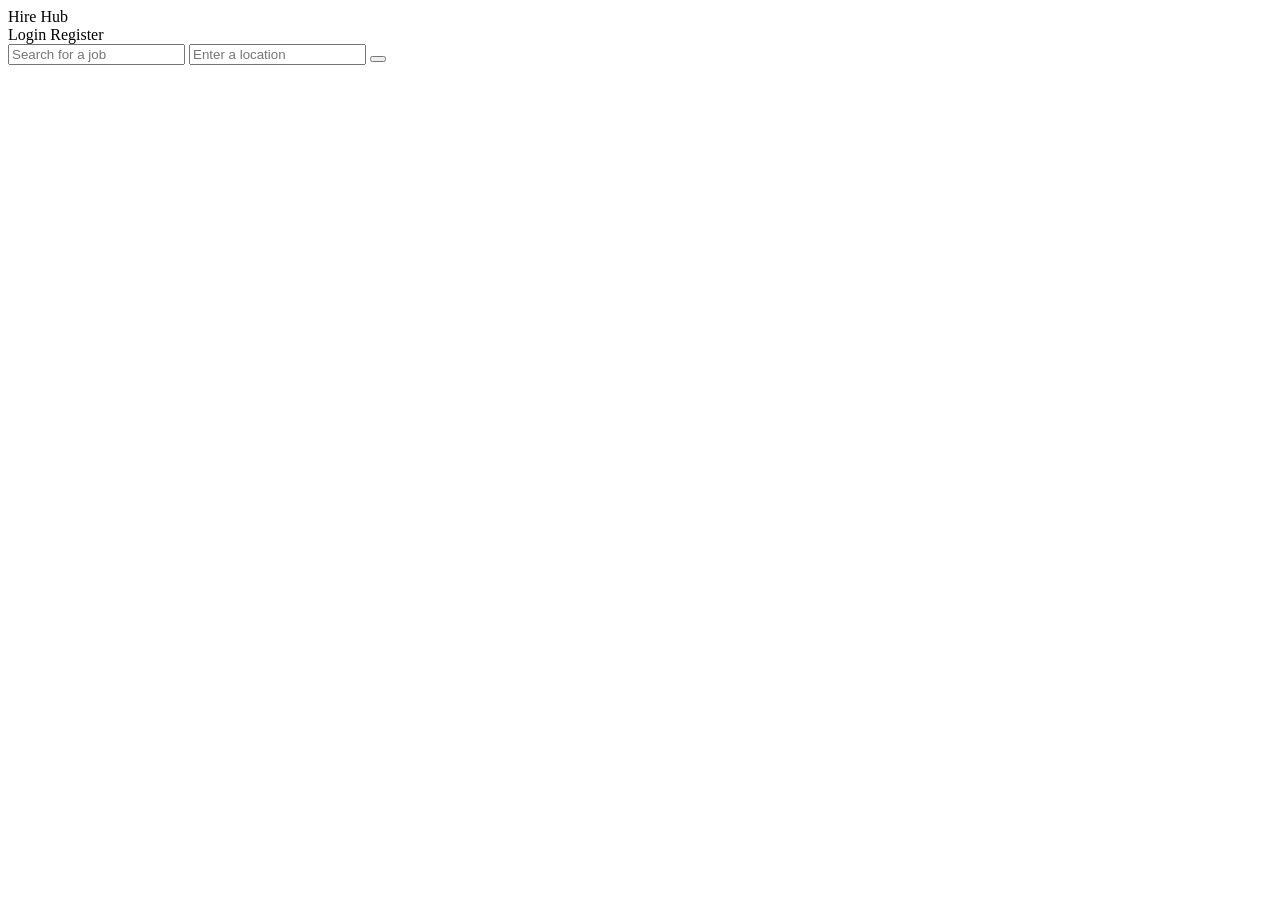
<file: jobportal/src/main/resources/templates/index.html>
<!DOCTYPE html>
<html lang="en" xmlns:th="http://www.w3.org/1999/xhtml">
<head>
    <meta charset="UTF-8">
    <title>Login HotDev Jobs</title>
    <link th:rel="stylesheet" th:href="@{/webjars/bootstrap/css/bootstrap.min.css} "/>
    <link rel="stylesheet" type="text/css" media="all" th:href="@{/css/font-awesome.min.css}"/>
    <link rel="stylesheet" type="text/css" media="all" th:href="@{/css/styles.css}"/>
    <meta charset="ISO-8859-1">
</head>
<body class="background">
<nav class="main_div">
    <div class="logo_left">
        <label class="logo">
            Hire
        </label>
        <label class="logo_com">
            Hub
        </label>
    </div>
    <div class="logo_right">
        <label class="Candidate_login_btn">
            <a th:href="@{/login}">
                Login
            </a>

        </label>
        <label class="Recruiter_login_btn">

            <a th:href="@{/register}">
                 Register
            </a>

        </label>
    </div>
</nav>
<form th:action="@{/global-search/}">
    <div class="searchBox">
        <div class="inner">

            <input type="text" placeholder="Search for a job" name="job" th:value="${job}"/>
            <input type="text" placeholder="Enter a location" name="location" th:value="${location}"/>
            <button type="submit"><i class="fa fa-search"></i></button>

        </div>
    </div>
</form>
<footer>
<!--    <label class="copy-right">Copyright © hirehub.com</label>-->
</footer>
</body>

<script type="text/javascript" th:src="@{/webjars/jquery/jquery.min.js}"></script>
<script type="text/javascript" th:src="@{/webjars/bootstrap/js/bootstrap.min.js}"></script>

</html>
</file>
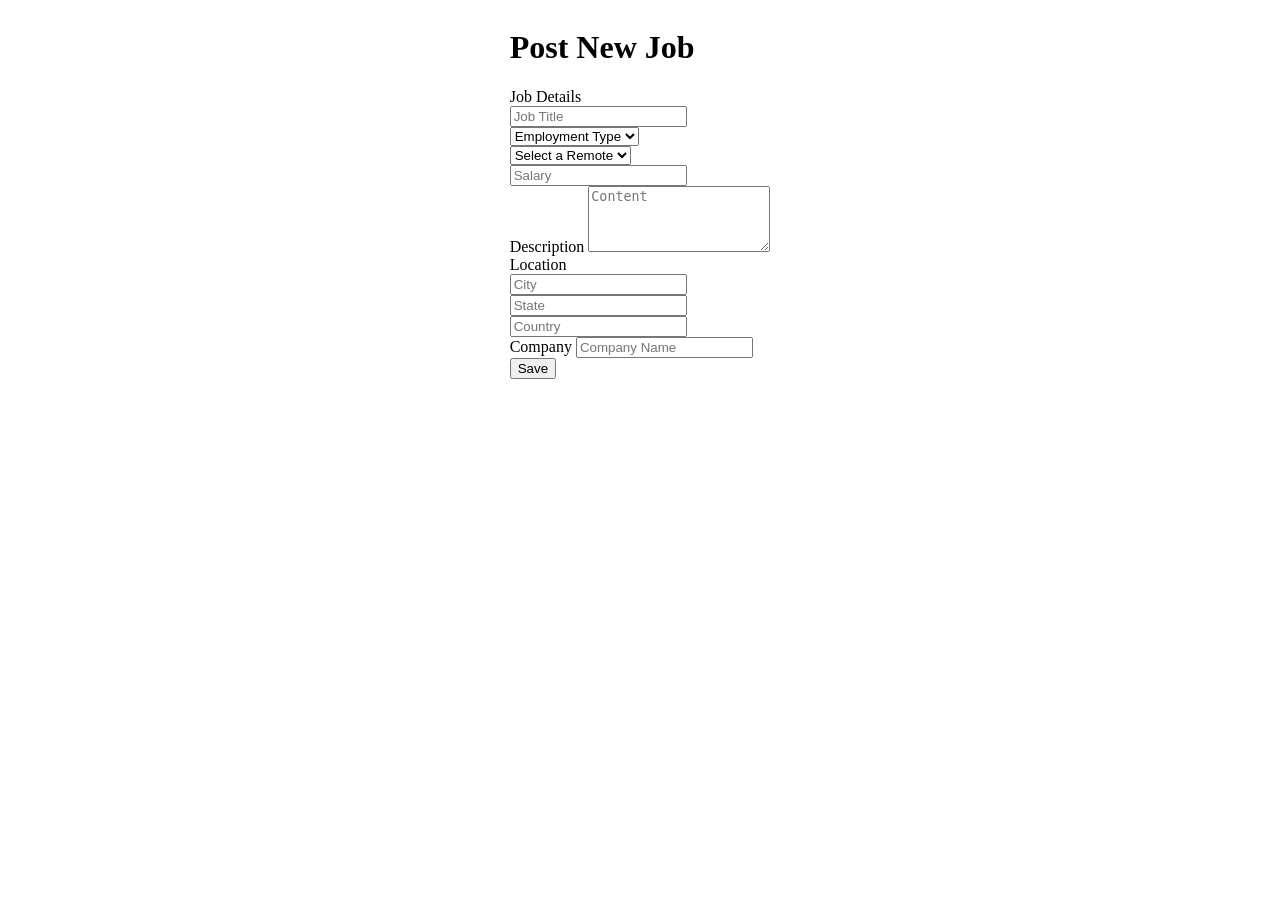
<file: jobportal/src/main/resources/templates/add-jobs.html>
<!DOCTYPE html>
<html xmlns="http://www.w3.org/1999/xhtml" xmlns:th="http://www.thymeleaf.org" xmlns:sec="http://www.thymeleaf.org/extras/spring-security">
<head>


    <link th:rel="stylesheet" type="text/css" media="all" th:href="@{/summernote/summernote-lite.min.css}"/>
    <link th:rel="stylesheet" th:href="@{/webjars/bootstrap/css/bootstrap.min.css} "/>
    <link rel="stylesheet" type="text/css" media="all"  th:href="@{/css/font-awesome.min.css}" />
    <link rel="stylesheet" type="text/css" media="all"  th:href="@{/css/style.css}" />
    <link rel="stylesheet" type="text/css" media="all"  th:href="@{/css/styles.css}" />
    <meta charset="ISO-8859-1">
    <title>Profile Setup</title>
</head>

<body>

<div style="display: flex;justify-content: center">
<!--    <div class="col-md-5 coffee_mug_background">-->
<!--        <div class="logo_left mt-3 pt-4 ms-5 pl-5">-->
<!--            <h2 class="logo" style="color: white">-->
<!--                hotdevjobs <span class="logo_com">.com</span>-->
<!--            </h2>-->
<!--        </div>-->
<!--    </div>-->
    <div class="col-md-12 container myForm">
        <form id="job-main-form" th:action="@{/dashboard/addNew}" th:object="${jobPostActivity}" method="post" class="job-add-form">
            <input hidden type="text" th:field="*{jobPostId}" >
            <input hidden type="text" th:field="*{jobLocationId.Id}" >
            <input hidden type="text" th:field="*{jobCompanyId.Id}" >
            <div class="row">
                <div class="col-lg-12">
                    <div class="d-flex justify-content-center pt-3">
                        <h1 class="heading_font font-weight-bold">Post New Job</h1>
                    </div>
                </div>
            </div>
            <label class="heading_font font_sub_heading_color">Job Details</label>
            <div class="row" >
                <div class="col-lg-12 form-group">
                    <input id="title" type="text" th:field="*{jobTitle}" class="form-control" placeholder="Job Title">
                </div>
            </div>

            <div class="row">
                <div class="col-md-4 form-group">
                    <select id="type" th:field="*{jobType}" class="form-control">
                        <option value="" >Employment Type</option>
                        <option th:value="Full-time" >Full-time</option>
                        <option th:value="Part-time" >Part-time</option>
                        <option th:value="Freelance" >Freelance</option>
                        <option th:value="Internship" >Internship</option>
                    </select>
                </div>
                <div class="col-md-4 form-group">
                    <select id="remote" th:field="*{remote}" class="form-control">
                        <option value="">Select a Remote</option>
                        <option th:value="Remote-Only">Remote-Only</option>
                        <option th:value="Office-Only">Office-Only</option>
                        <option th:value="Partial-Remote"> Partial-Remote</option>
                    </select>
                </div>
                <div class="col-md-4 form-group">
                    <input id="salary" th:field="*{salary}" type="text" class="form-control" placeholder="Salary">
                </div>
            </div>
            <div class="row">
                <div class="col-md-12 form-group">
                    <label class="mt-2 heading_font font_sub_heading_color">Description</label>
                    <textarea type="text" rows="4" id="content" placeholder="Content" class="form-control"
                              th:field="*{descriptionOfJob}" autocomplete="off"></textarea>
                </div>
            </div>

            <label class="mt-2 heading_font font_sub_heading_color">Location</label>
            <div class="row" >
                <div class="col-md-4 form-group">
                    <input th:field="*{jobLocationId.city}" id="city" type="text"  class="form-control" placeholder="City">
                </div>
                <div class="col-md-4 form-group">
                    <input id="state" th:field="*{jobLocationId.state}" type="text"  class="form-control" placeholder="State">
                </div>
                <div class="col-md-4 form-group">
                    <input id="country" th:field="*{jobLocationId.country}" type="text"  class="form-control" placeholder="Country">
                </div>
            </div>
            <div class="row">
                <div class="col-lg-12 form-group">
                    <label class="mt-2 heading_font font_sub_heading_color">Company</label>
                    <input id="companyName" th:field="*{jobCompanyId.name}" type="text" class="form-control" placeholder="Company Name">
                </div>
            </div>

            <div class="row mt-4" >
                <div class="col d-flex justify-content-center">
                    <button type="submit" name="submit" class="btn btn-primary base_button px-4 py-2 mb-5">Save</button>
                </div>
            </div>
        </form>

    </div>
</div>

<script type="text/javascript" th:src="@{/webjars/jquery/jquery.min.js}"></script>
<script type="text/javascript" th:src="@{/webjars/popper.js/umd/popper.min.js}"></script>
<script type="text/javascript" th:src="@{/webjars/bootstrap/js/bootstrap.min.js}"></script>
<script type="text/javascript" th:src="@{/summernote/summernote-lite.min.js}"></script>
<script type="text/javascript" th:src="@{/js/main.js}"></script>

<script>
    console.log($('#content'));
    $('#content').summernote({
        height: 100
    });
</script>

</body>
</html>
</file>
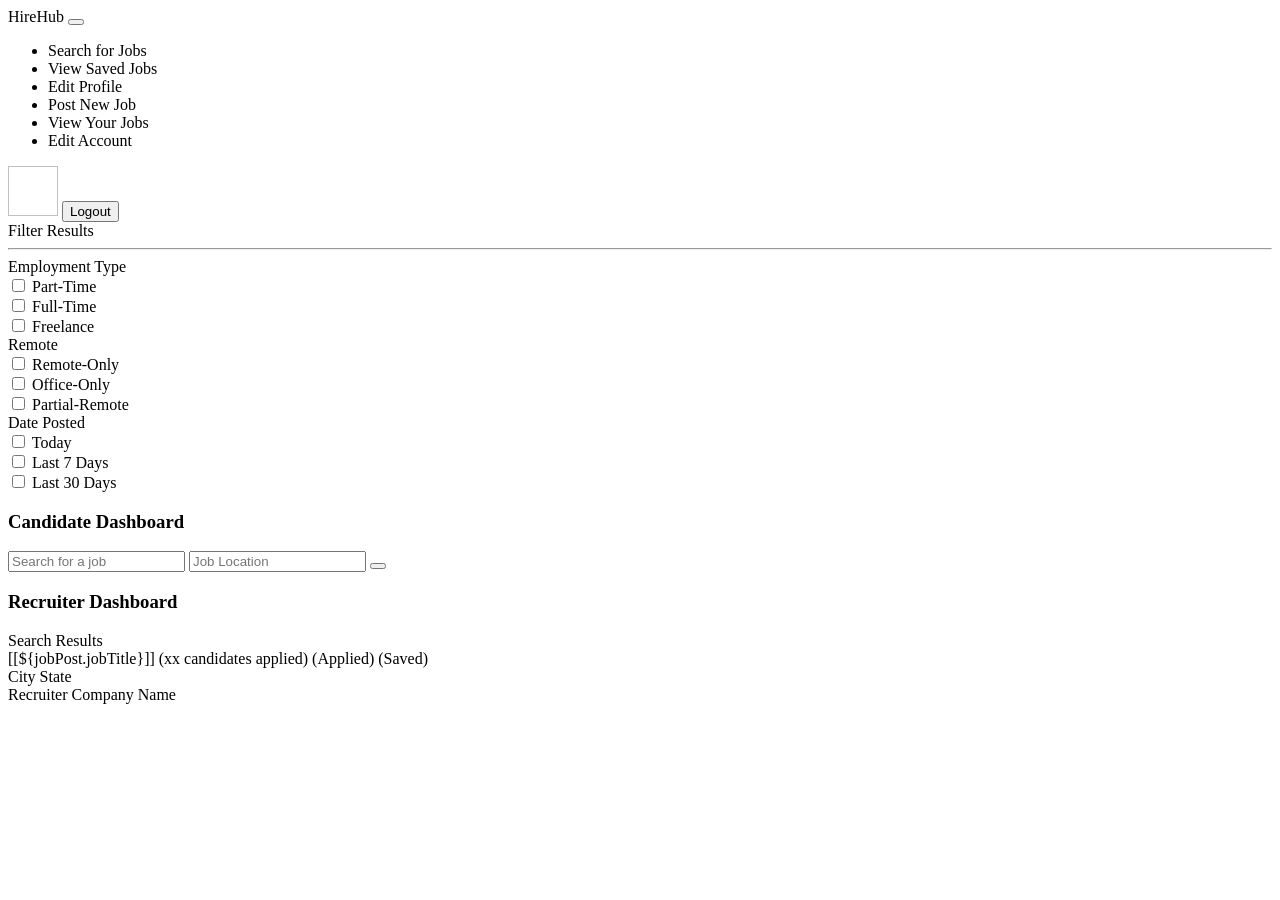
<file: jobportal/src/main/resources/templates/dashboard.html>
<!DOCTYPE html>
<html xmlns="http://www.w3.org/1999/xhtml"
      xmlns:th="http://www.thymeleaf.org"
      xmlns:layout="http://www.ultraq.net.nz/thymeleaf/layout"
      xmlns:sec="http://www.thymeleaf.org/extras/spring-security">
<head>
  <meta charset="UTF-8"/>
  <title>Dashboard</title>
  <meta charset="utf-8"/>
  <meta http-equiv="x-ua-compatible" content="ie=edge"/>
  <meta name="description" content=""/>
  <meta name="viewport" content="width=device-width, initial-scale=1"/>

  <link rel="stylesheet" type="text/css" media="all" th:href="@{/css/styles.css}"/>
  <link th:rel="stylesheet" th:href="@{/webjars/bootstrap/css/bootstrap.min.css} "/>
  <link th:rel="stylesheet" th:href="@{/webjars/font-awesome/css/all.css}"/>

</head>

<body>
<header class="navbar navbar-expand-lg navbar-dark">
  <label class="mt-2 ms-5 font-weight-bold h5">
    <a th:href="@{/dashboard}">HireHub</a>
<!--    <span class="logo_com font-weight-bold h5" style="color: white">Hub </span>-->
  </label>
  <button
          class="navbar-toggler"
          type="button"
          data-toggle="collapse"
          data-target="#navbarTogglerDemo02"
          aria-controls="navbarTogglerDemo02"
          aria-expanded="false"
          aria-label="Toggle navigation"
  >
    <span class="navbar-toggler-icon"></span>
  </button>

  <div class="collapse navbar-collapse" id="navbarToggler">
    <ul class="navbar-nav m-auto mt-2 mt-lg-0">

      <li class="nav-item active">
        <a sec:authorize="hasAuthority('Job Seeker')" class="nav-link" th:href="@{/dashboard}"
        ><i class="fas fa-search"></i>Search for Jobs</a
        >
      </li>
      <li class="nav-item ">
        <a sec:authorize="hasAuthority('Job Seeker')" class="nav-link" th:href="@{/saved-jobs}">
          <i class="fa-solid fa-eye"></i>View Saved Jobs</a>
      </li>
      <li class="nav-item ">
        <a sec:authorize="hasAuthority('Job Seeker')" class="nav-link" th:href="@{/job-seeker-profile}">
          <i class="fa-solid fa-pencil"></i>Edit Profile</a>
      </li>

      <li class="nav-item ">
        <a sec:authorize="hasAuthority('Recruiter')" class="nav-link" th:href="@{/dashboard/add}"
        ><i class="fa-solid fa-file-circle-plus"></i>Post New Job</a
        >
      </li>
      <li class="nav-item active">
        <a sec:authorize="hasAuthority('Recruiter')" class="nav-link" th:href="@{/dashboard/}"
        > <i class="fa-solid fa-eye"></i>View Your Jobs</a
        >
      </li>
      <li class="nav-item ">
        <a sec:authorize="hasAuthority('Recruiter')" class="nav-link" th:href="@{/recruiter-profile}"
        > <i class="fa-solid fa-pencil"></i>Edit Account</a
        >
      </li>

    </ul>

    <img
            class="rounded-circle me-3"
            height="50px"
            width="50x"
            th:if="${user.photosImagePath!=null}"
            th:src="@{${user?.photosImagePath}}"
    />

    <label th:if="${user.firstName != null && user.lastName != null}"
           th:text="${user.firstName+' '+user.lastName}"
           class="nav-item nav-link px-2 me-3">
    </label>

    <label th:unless="${user.firstName != null && user.lastName != null}" th:text="${username}"
           class="nav-item nav-link px-2 me-3"></label>

    <button class="myBtn-light me-5" onclick="window.location.href='/logout'">Logout</button>
  </div>
</header>

<section class="section">


    <div sec:authorize="hasAuthority('Job Seeker')">
      <div class="sidenav px-5">
      <label class="text-uppercase color-dull font-weight-bold">Filter Results</label>
      <hr/>
      <form id="myForm" th:action="@{/dashboard}">

        <div class="row">
          <div class="col-lg-12">
            <label>Employment Type</label>
            <div class="form-check">
              <input
                      class="form-check-input"
                      type="checkbox"
                      th:checked="${partTime}"
                      id="Part-time"
                      name="partTime"
                      th:value="Part-Time"
              />
              <label class="form-check-label" for="Part-time">
                Part-Time
              </label>
            </div>
            <div class="form-check">
              <input
                      class="form-check-input"
                      type="checkbox"
                      id="full-time"
                      th:checked="${fullTime}"
                      name="fullTime"
                      th:value="Full-Time"
              />
              <label class="form-check-label" for="full-time">
                Full-Time
              </label>
            </div>
            <div class="form-check">
              <input
                      class="form-check-input"
                      type="checkbox"
                      value=""
                      id="freelance"
                      th:value="Freelance"
                      name="freelance"
                      th:checked="${freelance}"
              />
              <label class="form-check-label" for="freelance">
                Freelance
              </label>
            </div>
          </div>
          <div class="col-lg-12">

            <label>Remote</label>
            <div class="form-check">
              <input
                      class="form-check-input"
                      type="checkbox"
                      id="remote-only"
                      th:value="Remote-Only"
                      name="remoteOnly"
                      th:checked="${remoteOnly}"
              />
              <label class="form-check-label" for="remote-only">
                Remote-Only
              </label>
            </div>
            <div class="form-check">
              <input
                      class="form-check-input"
                      type="checkbox"
                      id="Office-Only"
                      th:value="Office-Only"
                      name="officeOnly"
                      th:checked="${officeOnly}"
              />
              <label class="form-check-label" for="Office-Only">
                Office-Only
              </label>
            </div>
            <div class="form-check">
              <input
                      class="form-check-input"
                      type="checkbox"
                      id="partial-remote"
                      th:value="Partial-Remote"
                      name="partialRemote"
                      th:checked="${partialRemote}"
              />
              <label class="form-check-label" for="partial-remote">
                Partial-Remote
              </label>
            </div>

          </div>
          <div class="col-lg-12">
            <label>Date Posted</label>
            <div class="form-check">
              <input
                      class="form-check-input"
                      type="checkbox"
                      id="today"
                      name="today"
                      th:checked="${today}"
              />
              <label class="form-check-label" for="today"> Today </label>
            </div>
            <div class="form-check">
              <input
                      class="form-check-input"
                      type="checkbox"
                      id="7days"
                      name="days7"
                      th:checked="${days7}"
              />
              <label class="form-check-label" for="7days">
                Last 7 Days
              </label>
            </div>
            <div class="form-check">
              <input
                      class="form-check-input"
                      type="checkbox"
                      id="30days"
                      name="days30"
                      th:checked="${days30}"
              />
              <label class="form-check-label" for="30days">
                Last 30 Days
              </label>
            </div>
          </div>
        </div>
        <input id="hidJob" name="job" th:value="${job}" hidden>
        <input id="hidLoc" name="location" th:value="${location}" hidden>
      </form>
    </div>

  </div>


  <article>

    <div class="box" sec:authorize="hasAuthority('Job Seeker')">
      <h1 class="primary-title">Candidate Dashboard</h1>
      <div class="inner">
        <input id="job" class="radius-left" type="text" placeholder="Search for a job" name="job"
               th:value="${job}"/>
        <input id="loc" class="" type="text" placeholder="Job Location" name="location" th:value="${location}"/>
        <button class="radius-right" type="submit" form="myForm"><i class="fa fa-search"></i></button>
      </div>
    </div>

    <div class="box" sec:authorize="hasAuthority('Recruiter')">
      <h1 class="primary-title">Recruiter Dashboard</h1>
    </div>
    <div class="box mt-3">
      <label class="large-label px-3 mb-3" sec:authorize="hasAuthority('Job Seeker')">Search Results</label>
      <th:block th:each="jobPost:${jobPost}">
        <a
                th:href="@{/job-details-apply/{id}(id=${jobPost.jobPostId})}"
                style="text-decoration: none; color: black"
        >
          <div
                  onclick="window.location=/job-details-apply/{id}(id=${jobPost.jobPostId})"
                  class="job-row"
          >
            <div class="row">
              <div class="col-md-4">
                <label class="job-title text-left">
                  [[${jobPost.jobTitle}]]
                  <span
                          class="title-span"
                          sec:authorize="hasAuthority('Recruiter')"
                          th:text="'('+ @{${jobPost.totalCandidates}}+' Candidates Applied)'"
                  >(xx candidates applied)</span
                  >
                  <span
                          class="title-span"
                          sec:authorize="hasAuthority('Job Seeker')"
                          th:if="${jobPost.isActive == true}"
                  >(Applied)</span
                  >
                  <span
                          class="title-span"
                          sec:authorize="hasAuthority('Job Seeker')"
                          th:if="${jobPost.isSaved == true}"
                  >(Saved)</span
                  >
                </label>
              </div>
              <div class="col-md-4 text-center">
                <label
                        th:text="${jobPost.jobLocationId.city+', '+ jobPost.jobLocationId.state}"
                >
                  City State</label
                >
              </div>
              <div class="col-md-4 text-right">
                <label th:text="@{${jobPost.jobCompanyId.name}}"
                >Recruiter Company Name</label
                >
              </div>
            </div>
          </div>
        </a>
      </th:block>
    </div>
  </article>
</section>

<script
        type="text/javascript"
        th:src="@{/webjars/jquery/jquery.min.js}"
></script>
<script
        type="text/javascript"
        th:src="@{/webjars/bootstrap/js/bootstrap.min.js}"
></script>

<script type="text/javascript" th:src="@{/js/main.js}"></script>
<script>
  $('#job').change(function() {
    $('#hidJob').val($(this).val());
  });
  $('#loc').change(function() {
    $('#hidLoc').val($(this).val());
  });
</script>

</body>
</html>
</file>
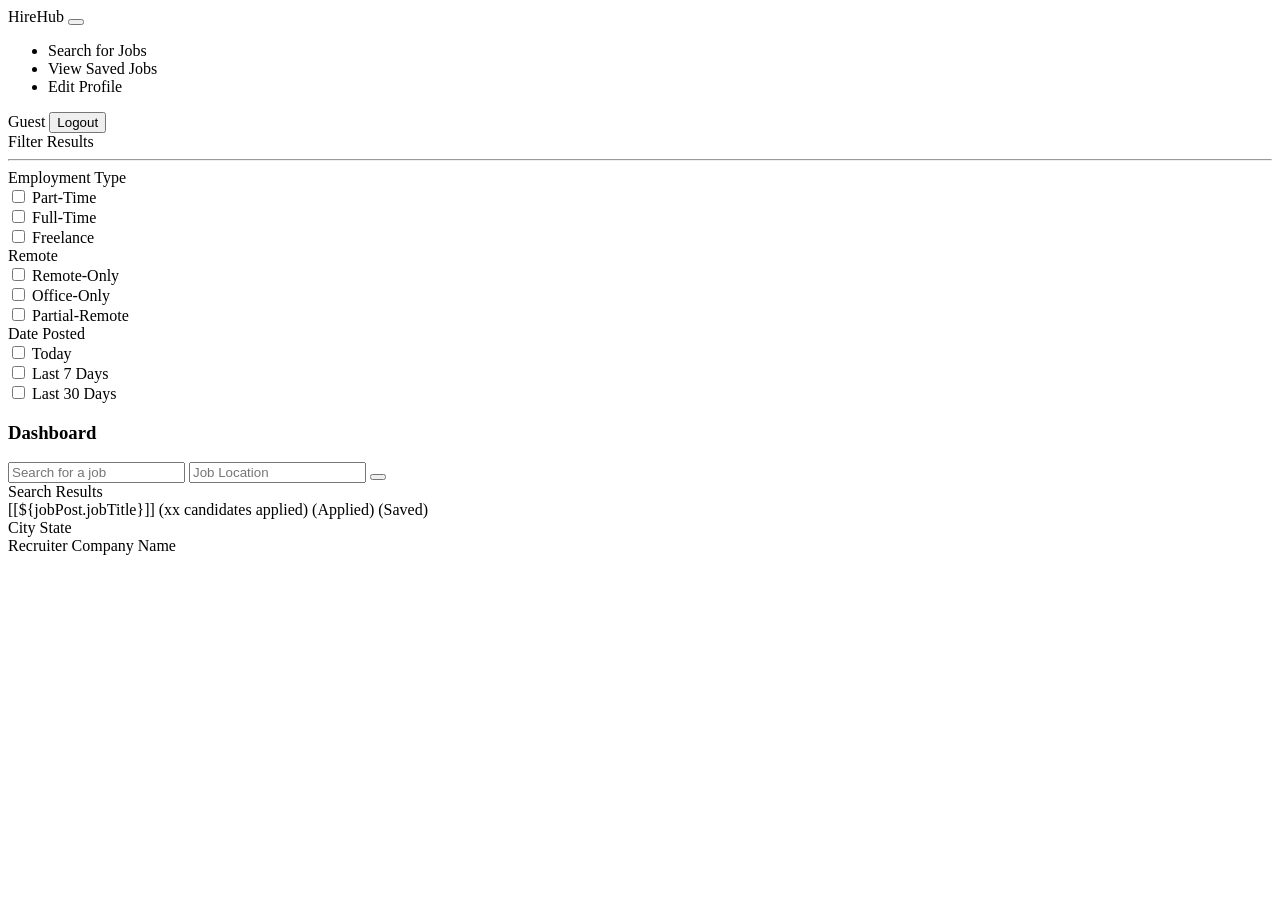
<file: jobportal/src/main/resources/templates/global-search.html>
<!DOCTYPE html>
<html xmlns="http://www.w3.org/1999/xhtml"
      xmlns:th="http://www.thymeleaf.org"
      xmlns:layout="http://www.ultraq.net.nz/thymeleaf/layout"
      xmlns:sec="http://www.thymeleaf.org/extras/spring-security">
<head>
    <meta charset="UTF-8"/>
    <title>Dashboard</title>
    <meta charset="utf-8"/>
    <meta http-equiv="x-ua-compatible" content="ie=edge"/>
    <meta name="description" content=""/>
    <meta name="viewport" content="width=device-width, initial-scale=1"/>

    <link rel="stylesheet" type="text/css" media="all" th:href="@{/css/styles.css}"/>
    <link th:rel="stylesheet" th:href="@{/webjars/bootstrap/css/bootstrap.min.css} "/>
    <link th:rel="stylesheet" th:href="@{/webjars/font-awesome/css/all.css}"/>

</head>

<body>
<header class="navbar navbar-expand-lg navbar-dark">
    <label class="mt-2 ms-5 font-weight-bold h5"
    ><a th:href="@{/dashboard/}">HireHub</a
    ></label
    >
    <button
            class="navbar-toggler"
            type="button"
            data-toggle="collapse"
            data-target="#navbarTogglerDemo02"
            aria-controls="navbarTogglerDemo02"
            aria-expanded="false"
            aria-label="Toggle navigation"
    >
        <span class="navbar-toggler-icon"></span>
    </button>

    <div class="collapse navbar-collapse" id="navbarToggler">
        <ul class="navbar-nav m-auto mt-2 mt-lg-0">

            <li class="nav-item active">
                <a class="nav-link" th:href="@{/dashboard/}"
                ><i class="fas fa-search"></i>Search for Jobs</a
                >
            </li>
            <li class="nav-item ">
                <a class="nav-link" th:href="@{/saved-jobs/}">
                    <i class="fa-solid fa-eye"></i>View Saved Jobs</a>
            </li>
            <li class="nav-item ">
                <a class="nav-link" th:href="@{/job-seeker-profile/}">
                    <i class="fa-solid fa-pencil"></i>Edit Profile</a>
            </li>


        </ul>

        <label class="nav-item nav-link px-2 me-3">Guest</label>

        <button class="myBtn-light me-5" onclick="window.location.href='/logout'">Logout</button>
    </div>
</header>
<section class="section">
    <div class="sidenav px-5">
        <div>
            <label class="text-uppercase color-dull font-weight-bold">Filter Results</label>
            <hr/>
            <form id="myForm" th:action="@{/global-search/}">
                <div class="row">
                    <div class="col-lg-12">
                        <label>Employment Type</label>
                        <div class="form-check">

                            <input
                                    class="form-check-input"
                                    type="checkbox"
                                    th:checked="${partTime}"
                                    id="part-time"
                                    name="partTime"
                                    th:value="Part-Time"
                            />
                            <label class="form-check-label" for="part-time">
                                Part-Time
                            </label>
                        </div>
                        <div class="form-check">
                            <input
                                    class="form-check-input"
                                    type="checkbox"
                                    id="full-time"
                                    th:checked="${fullTime}"
                                    name="fullTime"
                                    th:value="Full-Time"
                            />
                            <label class="form-check-label" for="full-time">
                                Full-Time
                            </label>
                        </div>
                        <div class="form-check">
                            <input
                                    class="form-check-input"
                                    type="checkbox"
                                    value=""
                                    id="freelance"
                                    th:value="Freelance"
                                    name="freelance"
                                    th:checked="${freelance}"
                            />
                            <label class="form-check-label" for="freelance">
                                Freelance
                            </label>
                        </div>
                    </div>
                    <div class="col-lg-12 mt-5">
                        <label>Remote</label>
                        <div class="form-check">
                            <input
                                    class="form-check-input"
                                    type="checkbox"
                                    id="remote-only"
                                    th:value="Remote-Only"
                                    name="remoteOnly"
                                    th:checked="${remoteOnly}"
                            />
                            <label class="form-check-label" for="remote-only">
                                Remote-Only
                            </label>
                        </div>
                        <div class="form-check">
                            <input
                                    class="form-check-input"
                                    type="checkbox"
                                    id="Office-Only"
                                    th:value="Office-Only"
                                    name="officeOnly"
                                    th:checked="${officeOnly}"
                            />
                            <label class="form-check-label" for="Office-Only">
                                Office-Only
                            </label>
                        </div>
                        <div class="form-check">
                            <input
                                    class="form-check-input"
                                    type="checkbox"
                                    id="partial-remote"
                                    th:value="Partial-Remote"
                                    name="partialRemote"
                                    th:checked="${partialRemote}"
                            />
                            <label class="form-check-label" for="partial-remote">
                                Partial-Remote
                            </label>
                        </div>
                    </div>
                    <div class="col-lg-12 mt-5 mb-5">
                        <label>Date Posted</label>
                        <div class="form-check">
                            <input
                                    class="form-check-input"
                                    type="checkbox"
                                    id="today"
                                    name="today"
                                    th:checked="${today}"
                            />
                            <label class="form-check-label" for="today"> Today </label>
                        </div>
                        <div class="form-check">
                            <input
                                    class="form-check-input"
                                    type="checkbox"
                                    id="7days"
                                    name="days7"
                                    th:checked="${days7}"
                            />
                            <label class="form-check-label" for="7days">
                                Last 7 Days
                            </label>
                        </div>
                        <div class="form-check">
                            <input
                                    class="form-check-input"
                                    type="checkbox"
                                    id="30days"
                                    name="days30"
                                    th:checked="${days30}"
                            />
                            <label class="form-check-label" for="30days">
                                Last 30 Days
                            </label>
                        </div>
                    </div>
                </div>
                <input id="hidJob" name="job" th:value="${job}" hidden>
                <input id="hidLoc" name="location" th:value="${location}" hidden>
            </form>
        </div>
    </div>

    <article>
        <div class="box">
            <h1 class="primary-title">Dashboard</h1>
            <div class="inner">
                <input id="job" class="radius-left" type="text" placeholder="Search for a job" name="job"
                       th:value="${job}"/>
                <input id="loc" class="" type="text" placeholder="Job Location" name="location" th:value="${location}"/>
                <button class="radius-right" type="submit" form="myForm"><i class="fa fa-search"></i></button>
            </div>
        </div>

        <div class="box mt-3">
            <label class="large-label px-3 mb-3">Search Results</label>
            <th:block th:each="jobPost:${jobPost}">
                <a th:href="@{/job-details-apply/{id}(id=${jobPost.jobPostId})}"
                   style=" text-decoration:none; color:black;">
                    <div onclick="window.location=/job-details-apply/{id}(id=${jobPost.jobPostId})" class="job-row">
                        <div class="row ">
                            <div class="col-md-4">
                                <label class="job-title text-left">
                                    [[${jobPost.jobTitle}]]
                                    <span class="title-span" sec:authorize="hasAuthority('Recruiter')"
                                          th:text="'('+ @{${jobPost.totalCandidates}}+' Candidates Applied)'">(xx candidates applied)</span>
                                    <span class="title-span" sec:authorize="hasAuthority('Job Seeker')"
                                          th:if="${jobPost.isActive == true}">(Applied)</span>
                                    <span class="title-span" sec:authorize="hasAuthority('Job Seeker')"
                                          th:if="${jobPost.isSaved == true}">(Saved)</span>

                                </label>
                            </div>
                            <div class="col-md-4 text-center">
                                <label th:text="${jobPost.jobLocationId.city+', '+ jobPost.jobLocationId.state}">
                                    City State</label>
                            </div>
                            <div class="col-md-4 text-right">
                                <label th:text="@{${jobPost.jobCompanyId.name}}">Recruiter Company Name</label>
                            </div>
                        </div>
                    </div>
                </a>
            </th:block>
        </div>

    </article>


</section>

<!--/ bradcam_area  -->


<script
        type="text/javascript"
        th:src="@{/webjars/jquery/jquery.min.js}"
></script>
<script
        type="text/javascript"
        th:src="@{/webjars/popper.js/umd/popper.min.js}"
></script>
<script
        type="text/javascript"
        th:src="@{/webjars/bootstrap/js/bootstrap.min.js}"
></script>
<script type="text/javascript" th:src="@{/js/main.js}"></script>

<script>

    $('#job').change(function() {
      $('#hidJob').val($(this).val());
    });
    $('#loc').change(function() {
      $('#hidLoc').val($(this).val());
    });
</script>
</body>
</html>
</file>
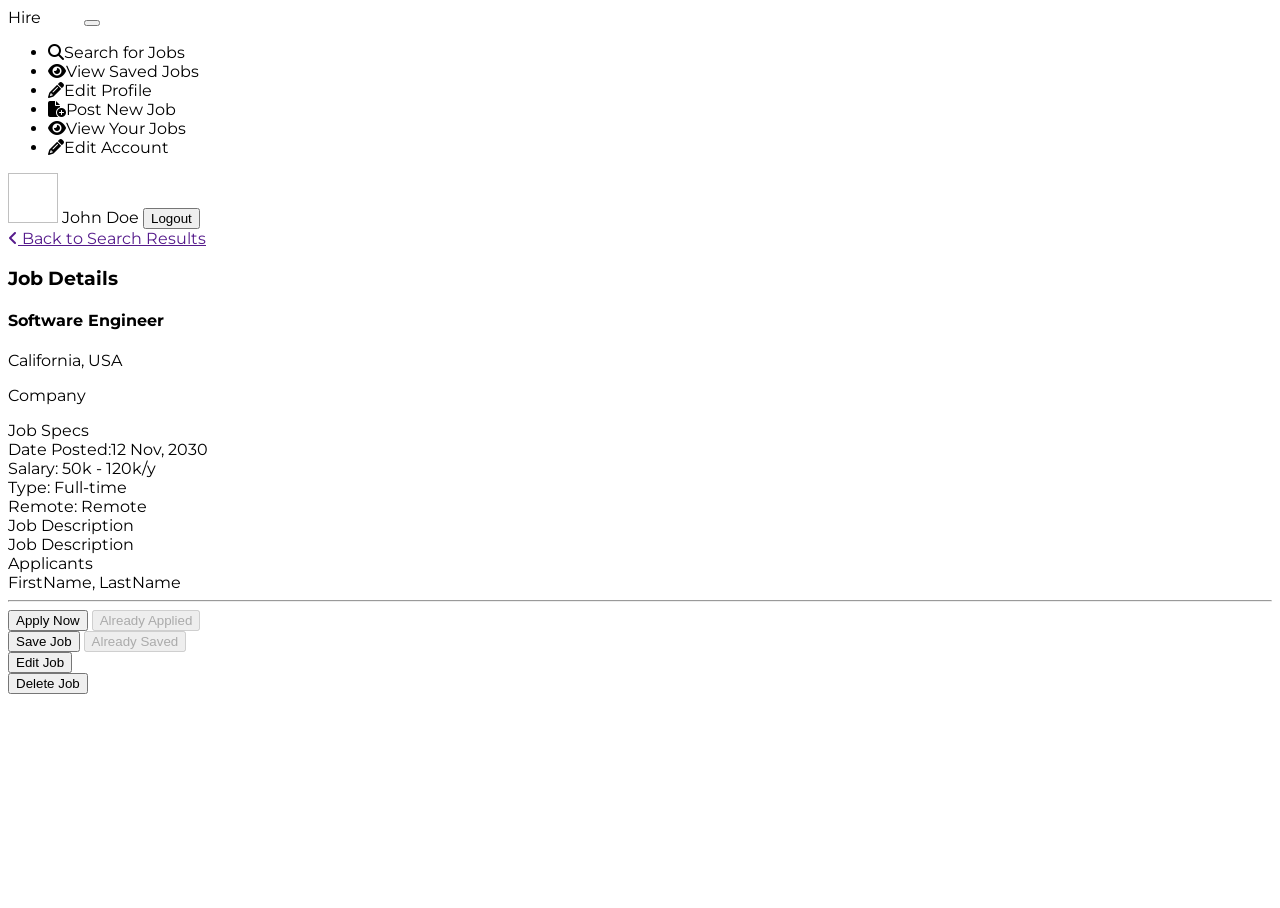
<file: jobportal/src/main/resources/templates/job-details.html>
<!DOCTYPE html>
<html lang="en" xmlns="http://www.w3.org/1999/xhtml" xmlns:th="https://www.thymeleaf.org/" xmlns:sec="http://www.thymeleaf.org/extras/spring-security" style="height: 100%">
<head>
    <meta charset="UTF-8"/>
    <title>Candidate Dashboard</title>
    <meta charset="utf-8"/>
    <meta http-equiv="x-ua-compatible" content="ie=edge"/>
    <meta name="description" content=""/>
    <meta name="viewport" content="width=device-width, initial-scale=1"/>


    <link rel="stylesheet" type="text/css" media="all" th:href="@{/css/styles.css}"/>
    <link th:rel="stylesheet" th:href="@{/webjars/bootstrap/css/bootstrap.min.css} "/>
    <link rel="stylesheet" type="text/css" media="all" th:href="@{/css/font-awesome.min.css}"/>
    <link href='https://fonts.googleapis.com/css?family=Montserrat' rel='stylesheet'>
    <link rel="stylesheet" href="https://cdnjs.cloudflare.com/ajax/libs/font-awesome/6.1.1/css/all.min.css">
</head>

<body th:object="${jobDetails}" style="font-family: 'Montserrat';height: 100%">

<header class="navbar navbar-expand-lg navbar-dark">
    <label class="mt-2 ms-5 font-weight-bold h5"
    ><a th:href="@{/dashboard/}">Hire</a
    ><span class="logo_com font-weight-bold h5" style="color: white">
          Hub</span
    ></label
    >
    <button
            class="navbar-toggler"
            type="button"
            data-toggle="collapse"
            data-target="#navbarTogglerDemo02"
            aria-controls="navbarTogglerDemo02"
            aria-expanded="false"
            aria-label="Toggle navigation"
    >
        <span class="navbar-toggler-icon"></span>
    </button>

    <div class="collapse navbar-collapse" id="navbarToggler">
        <ul class="navbar-nav m-auto mt-2 mt-lg-0">

            <li class="nav-item active">
                <a sec:authorize="hasAuthority('Job Seeker')" class="nav-link" th:href="@{/dashboard/}"
                ><i class="fas fa-search"></i>Search for Jobs</a
                >
            </li>
            <li class="nav-item ">
                <a sec:authorize="hasAuthority('Job Seeker')" class="nav-link" th:href="@{/saved-jobs/}">
                    <i class="fa-solid fa-eye"></i>View Saved Jobs</a>
            </li>
            <li class="nav-item ">
                <a sec:authorize="hasAuthority('Job Seeker')" class="nav-link" th:href="@{/job-seeker-profile/}">
                    <i class="fa-solid fa-pencil"></i>Edit Profile</a>
            </li>

            <li class="nav-item ">
                <a sec:authorize="hasAuthority('Recruiter')" class="nav-link" th:href="@{/dashboard/add}"
                ><i class="fa-solid fa-file-circle-plus"></i>Post New Job</a
                >
            </li>
            <li class="nav-item ">
                <a sec:authorize="hasAuthority('Recruiter')" class="nav-link" th:href="@{/dashboard/}"
                > <i class="fa-solid fa-eye"></i>View Your Jobs</a
                >
            </li>
            <li class="nav-item ">
                <a sec:authorize="hasAuthority('Recruiter')" class="nav-link" th:href="@{/recruiter-profile/}"
                > <i class="fa-solid fa-pencil"></i>Edit Account</a
                >
            </li>

        </ul>
        <img
                class="rounded-circle me-3"
                height="50px"
                width="50x"
                th:src="@{${user.photosImagePath}}"
        />
        <label th:text="${user.firstName+' '+user.lastName}" class="nav-item nav-link px-2 me-3">John Doe</label>

        <button class="myBtn-light me-5" onclick="window.location.href='/logout'">Logout</button>
    </div>
</header>


<!-- header-end -->
<section class="section">
    <!--    Side Bar Starts here    -->
<!--    <div class="sidenav px-5">-->
<!--        <div>-->
<!--            <hr/>-->
<!--        </div>-->
<!--    </div>-->
    <article>
        <div class="box px-3">
            <a class="mt-3 ms-3 primary" id="back-link"><i class="fa-solid fa-angle-left me-1"></i> Back to Search
                Results </a>
            <h1 class="primary-title mt-3"> Job Details </h1>
            <div class="ms-3">
                <h4 th:text="${jobDetails.jobTitle}" class="job-title text-left">Software Engineer</h4>
                <div class="mt-1">
                    <p th:text="${jobDetails.jobLocationId.city+', '+ jobDetails.jobLocationId.state}"
                       class="m-0"> California, USA</p>
                    <p th:text="${jobDetails.jobCompanyId.name}">Company</p>
                </div>
            </div>
        </div>

        <div class="box mt-3">
            <label class="large-label px-3 mt-3"> Job Specs </label>

            <div class="job-row">
                <div class="row ">
                    <div class="col-md-3">
                        <label class="text-left">Date Posted:<span
                                th:text="${jobDetails.postedDate}">12 Nov, 2030</span></label>
                    </div>
                    <div class="col-md-3 text-center">
                        <label> Salary: <span th:text="${jobDetails.salary}">50k - 120k/y</span></label>
                    </div>
                    <div class="col-md-3 text-center">
                        <label>Type: <span th:text="${jobDetails.jobType}"> Full-time</span></label>
                    </div>
                    <div class="col-md-3 text-right">
                        <label>Remote: <span th:text="${jobDetails.remote}">Remote</span></label>
                    </div>
                </div>
            </div>

            <div class="px-3 mb-3" sec:authorize="hasAuthority('Job Seeker')">
                <label class="large-label "> Job Description </label>
                <div th:utext="${jobDetails.descriptionOfJob}"></div>
            </div>



            <div class="px-3 mb-3" sec:authorize="hasAuthority('Recruiter')">
                <div class="row">
                    <div class="col-md-9">
                        <label class="large-label "> Job Description </label>
                        <div th:utext="${jobDetails.descriptionOfJob}"></div>
                    </div>
                    <div class="col-md-3 centerCandidate">
                        <div class="candidatesApplied">
                            <label>Applicants</label>
                            <br>
                            <th:block th:each="applyList:${applyList}">
                                <a th:href="@{/job-seeker-profile/{id}(id=${applyList.userId.userAccountId})}"
                                   class="white"
                                   th:text="${applyList.userId.firstName+', '+applyList.userId.lastName}">FirstName,
                                    LastName</a> <hr>
                            </th:block>
                        </div>
                    </div>
                </div>
            </div>

            <div class="mt-3 px-3" sec:authorize="hasAuthority('Job Seeker')">
                <div class="row">
                    <div class="col-md-3">
                        <form th:action="@{/job-details/apply/{id}(id=${jobDetails.jobPostId})}" th:object="${applyJob}"
                              method="post">
                            <button class="btn-sec btn-red w-100" type="submit" th:if="${alreadyApplied == false}">Apply
                                Now
                            </button>
                            <button class="btn-sec btn-red w-100" disabled th:if="${alreadyApplied == true}">Already
                                Applied
                            </button>
                        </form>
                    </div>
                    <div class="col-md-3">
                        <form th:action="@{/job-details/save/{id}(id=${jobDetails.jobPostId})}" th:object="${applyJob}"
                              method="post">
                            <button class="btn-sec btn-black w-100" type="submit" th:if="${alreadySaved == false}">Save
                                Job
                            </button>
                            <button class="btn-sec btn-black w-100" disabled th:if="${alreadySaved == true}">Already
                                Saved
                            </button>
                        </form>
                    </div>
                </div>
            </div>

            <div class="mt-3 px-3" sec:authorize="hasAuthority('Recruiter')">
                <div class="row">
                    <div class="col-md-3">
                        <form th:action="@{/dashboard/edit/{id}(id=${jobDetails.jobPostId})}" method="post">
                            <button class="btn-sec btn-red w-100" type="submit">Edit Job</button>
                        </form>
                    </div>
                    <div class="col-md-3">
                        <form th:action="@{/dashboard/deleteJob/{id}(id=${jobDetails.jobPostId})}" method="post">
                            <button class="btn-sec btn-black w-100" type="submit">Delete Job</button>
                        </form>
                    </div>
                </div>
            </div>
        </div>

    </article>
</section>


<script type="text/javascript" th:src="@{/webjars/jquery/jquery.min.js}"></script>
<script type="text/javascript" th:src="@{/webjars/popper.js/umd/popper.min.js}"></script>
<script type="text/javascript" th:src="@{/webjars/bootstrap/js/bootstrap.min.js}"></script>
<script type="text/javascript" th:src="@{/js/main.js}"></script>
<script>
    var element = document.getElementById('back-link');
    element.setAttribute('href', document.referrer);
    element.onclick = function() {
      history.back();
      return false;
    }
</script>
</body>
</html>
</file>
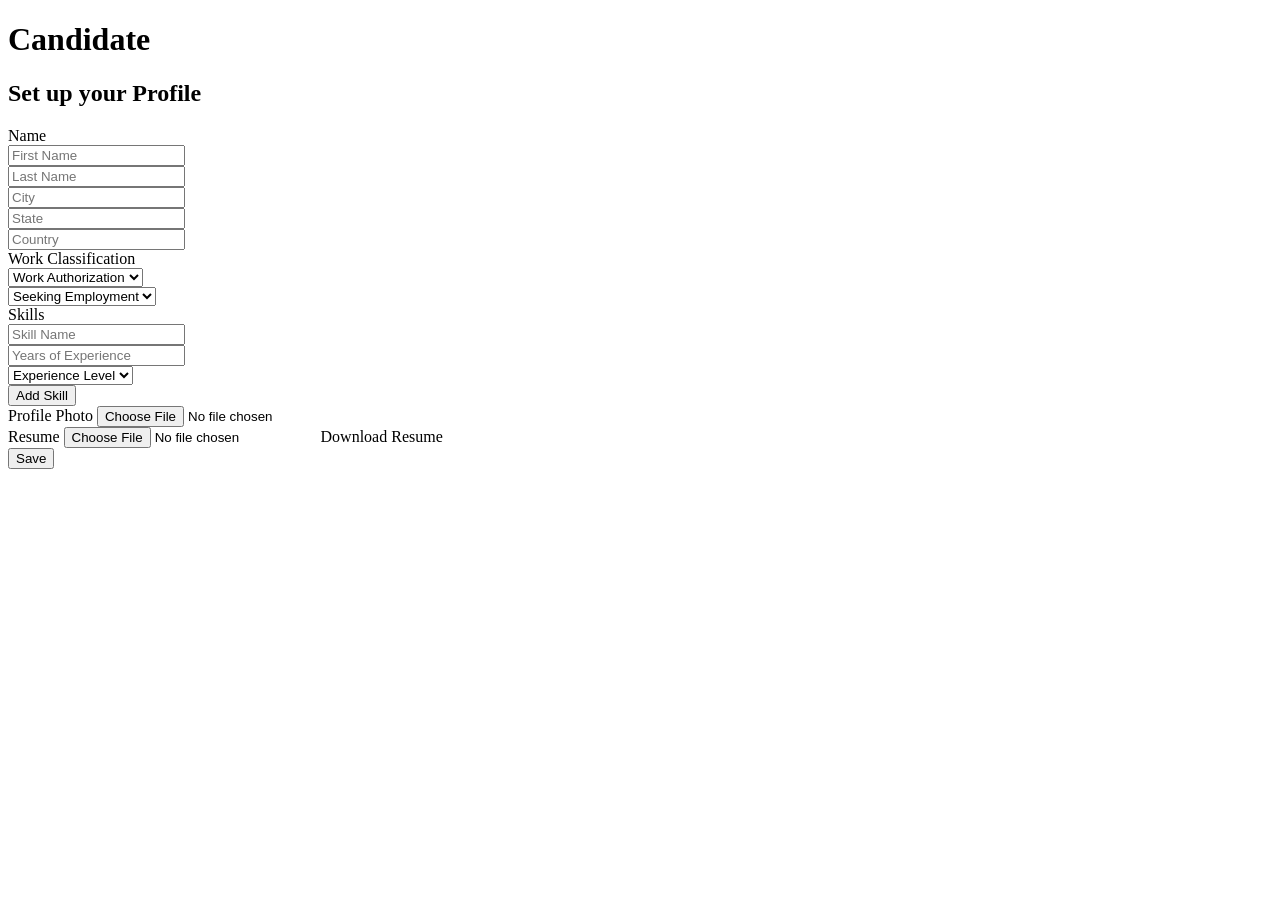
<file: jobportal/src/main/resources/templates/job-seeker-profile.html>
<!DOCTYPE html>
<html lang="en" xmlns="http://www.w3.org/1999/xhtml" xmlns:th="https://www.thymeleaf.org/" xmlns:sec="http://www.thymeleaf.org/extras/spring-security">
<head>
    <link
            th:rel="stylesheet"
            th:href="@{/webjars/bootstrap/css/bootstrap.min.css} "
    />
    <link
            rel="stylesheet"
            type="text/css"
            media="all"
            th:href="@{/css/font-awesome.min.css}"
    />
    <link
            rel="stylesheet"
            type="text/css"
            media="all"
            th:href="@{/css/styles.css}"
    />
    <link
            href="https://fonts.googleapis.com/css?family=Montserrat"
            rel="stylesheet"
    />
    <meta charset="ISO-8859-1"/>
    <title>Profile Setup</title>
</head>

<body>
<div class="row justify-content-center" style="margin-right:0; ">

    <div class="col-7">
        <div class="myForm">
            <form
                    th:action="@{/job-seeker-profile/addNew}"
                    th:object="${profile}"
                    method="post"
                    enctype="multipart/form-data"
            >
                <div class="row" style="margin-right:0; margin-left:0;">
                    <div class="col-md-12">
                        <div class="d-flex justify-content-center pt-3">
                            <h1 class="heading_font font-weight-bold">Candidate</h1>
                        </div>
                    </div>
                    <div class="col-md-12">
                        <div>
                            <h2 class="heading_font d-flex justify-content-center">
                                Set up your Profile
                            </h2>
                        </div>
                    </div>
                    <div class="col-md-12">
                        <label class="heading_font font_sub_heading_color">Name</label>
                        <div class="row">
                            <div class="col-md-6 pr-1">
                                <input

                                        id="user_account_id"
                                        th:field="*{userAccountId}"
                                        name="userAccountId"
                                        type="text"
                                        hidden
                                />
                                <input
                                        placeholder="First Name"
                                        id="firstName"
                                        th:field="*{firstName}"
                                        name="firstName"
                                        type="text"
                                        class="form-control"
                                />
                            </div>
                            <div class="col-md-6 pl-1">
                                <input
                                        placeholder="Last Name"
                                        id="lastName"
                                        name="lastName"
                                        th:field="*{lastName}"
                                        type="text"
                                        class="form-control"
                                />
                            </div>
                        </div>
                        <div class="row ">
                            <div class="col-md-4 pr-1">
                                <input
                                        placeholder="City"
                                        name="city"
                                        th:field="*{city}"
                                        type="text"
                                        class="form-control"
                                />
                            </div>
                            <div class="col-md-4 px-1">
                                <input
                                        placeholder="State"
                                        name="state"
                                        type="text"
                                        th:field="*{state}"
                                        class="form-control"
                                />
                            </div>
                            <div class="col-md-4 pl-1">
                                <input
                                        placeholder="Country"
                                        name="country"
                                        th:field="*{country}"
                                        type="text"
                                        class="form-control"
                                />
                            </div>
                        </div>
                        <label class="mt-3 heading_font font_sub_heading_color"
                        >Work Classification</label
                        >
                        <div class="row">
                            <div class="form-group col-md-6 pr-1">
                                <select
                                        required
                                        class="form-control"
                                        name="workAuthorization"
                                        th:field="*{workAuthorization}"
                                >
                                    <option value="" selected>Work Authorization</option>
                                    <option value="US Citizen">US Citizen</option>
                                    <option value="Canadian Citizen">Canadian Citizen</option>
                                    <option value="Green Card">Green Card</option>
                                    <option value="H1 Visa">H1 Visa</option>
                                    <option value="TN Permit">TN Permit</option>
                                </select>
                            </div>
                            <div class="form-group col-md-6 pl-1">
                                <select
                                        required
                                        class="form-control"
                                        name="employmentType"
                                        th:field="*{employmentType}"
                                >
                                    <option value="" selected>Seeking Employment</option>
                                    <option value="Full-Time">Full-time</option>
                                    <option value="Part-Time">Part-time</option>
                                    <option value="Freelance">Freelance</option>
                                </select>
                            </div>
                        </div>
                        <label class=" heading_font font_sub_heading_color"
                        >Skills</label
                        >
                        <div class="parent" th:each="skills, iterStat : *{skills}">
                            <div id="skill-repeat">
                                <div class="row">
                                    <div class="col-md-4 pr-1">
                                        <input
                                                type="text"
                                                th:field="*{skills[__${iterStat.index}__].id}"
                                                hidden
                                        />
                                        <input
                                                placeholder="Skill Name"
                                                type="text"
                                                class="form-control"
                                                th:field="*{skills[__${iterStat.index}__].name}"
                                        />
                                    </div>
                                    <div class="col-md-4 px-1">
                                        <input
                                                placeholder="Years of Experience"
                                                type="text"
                                                class="form-control"
                                                th:field="*{skills[__${iterStat.index}__].yearsOfExperience}"
                                        />
                                    </div>
                                    <div class="form-group col-md-4 pl-1">
                                        <select
                                                required
                                                class="form-control"
                                                th:field="*{skills[__${iterStat.index}__].experienceLevel}"
                                        >
                                            <option value="Experience Level" selected>Experience Level</option>
                                            <option value="Beginner">Beginner</option>
                                            <option value="Intermediate">Intermediate</option>
                                            <option value="Advance">Advance</option>
                                        </select>
                                    </div>
                                </div>
                            </div>
                        </div>

                        <div class="row gutters" sec:authorize="hasAuthority('Job Seeker')">
                            <div class="col-xl-12 col-lg-12 col-md-12 col-sm-12 col-12">
                                <div class="text-left mt-2">
                                    <button
                                            type="button"
                                            class="btn btn-outline-secondary"
                                            id="addSkill"
                                    >
                                        Add Skill
                                    </button>
                                </div>
                            </div>
                        </div>

                        <div class="row mt-2">
                            <div class="col-md-5 me-5" sec:authorize="hasAuthority('Job Seeker')">
                                <label class="heading_font font_sub_heading_color">
                                    Profile Photo</label
                                >
                                <input
                                        type="file"
                                        name="image"
                                        class="form-control"
                                        accept="image/png, image/jpeg"
                                />
                                <input type="text" name="profilePhoto" th:field="*{profilePhoto}" class="form-control"
                                       hidden/>

                            </div>
                            <div class="col-md-5 me-5">
                                <label class="heading_font font_sub_heading_color">
                                    Resume</label
                                >
                                <input
                                        sec:authorize="hasAuthority('Job Seeker')"
                                        type="file"
                                        name="pdf"
                                        class="form-control"
                                        required="true"
                                        accept="application/pdf"
                                />
                                <input type="text" name="resume" th:field="*{resume}" class="form-control" hidden/>
                                <a sec:authorize="hasAuthority('Recruiter')"
                                   th:href="@{|/job-seeker-profile/downloadResume?fileName=${profile.resume}&&userID=${profile.userAccountId}|}">Download
                                    Resume</a>
                            </div>
                        </div>

                        <div class="row mt-3 col d-flex justify-content-center"
                             sec:authorize="hasAuthority('Job Seeker')">
                            <div class="text-right">
                                <button
                                        type="submit"
                                        id="submit2"
                                        name="submit"
                                        class="btn btn-primary base_button px-4 py-2"
                                >
                                    Save
                                </button>
                            </div>
                        </div>
                    </div>
                </div>
            </form>
        </div>
    </div>
</div>
<div sec:authorize="hasAuthority('Recruiter')">

</div>
</body>
<script
        type="text/javascript"
        th:src="@{/webjars/jquery/jquery.min.js}"
></script>
<script
        type="text/javascript"
        th:src="@{/webjars/popper.js/umd/popper.min.js}"
></script>
<script
        type="text/javascript"
        th:src="@{/webjars/bootstrap/js/bootstrap.min.js}"
></script>
<script type="text/javascript" th:src="@{/js/main.js}"></script>
<script sec:authorize="hasAuthority('Recruiter')">
    console.log("Disable inputs");
  $("input").prop( "disabled", true );
   $("select").prop( "disabled", true );
       $("button").prop( "disabled", true );
</script>
<script>


    var counter = 0;
     $(document).on("click", "#addSkill", function (e) {
       e.preventDefault();
       counter++;
        var newRow = jQuery("<div id='skill-repeat'><div class='row'>"+
                   "    <div class='col-md-4 pr-1'>"+
                   "     <input"+
                   "        hidden type='text'"+
                   "        class='form-control' "+
                   "        name='skills["+counter+"].Id'"+
                   "      />"+
                   "      <input"+
                   "        placeholder='Skill Name'"+
                   "        type='text'"+
                   "        class='form-control'"+
                   "        name='skills["+counter+"].name'"+
                   "      />"+
                   "    </div>"+
                   "    <div class='col-md-4 px-1'>"+
                   "      <input"+
                   "        placeholder='Years of Experience'"+
                   "        type='text'"+
                   "        class='form-control'"+
                   "        name='skills["+counter+"].yearsOfExperience'"+
                   "      />"+
                   "    </div>"+
                   "    <div class='form-group col-md-4 pl-1'>"+
                   "      <select"+
                   "        required"+
                   "        class='form-control'"+
                   "        name='skills["+counter+"].experienceLevel'"+
                   "      >"+
                   "        <option selected>Experience Level</option>"+
                   "        <option value='Beginner'>Beginner</option>"+
                   "        <option value='Intermediate'>Intermediate</option>"+
                   "        <option value='Advance'>Advance</option>"+
                   "      </select>"+
                   "    </div>"+
                   "  </div>"+
                   "</div>");
        console.log(newRow);
       $('#skill-repeat')
         .parent('div.parent')
         .append(newRow);

     });
</script>
</html>
</file>
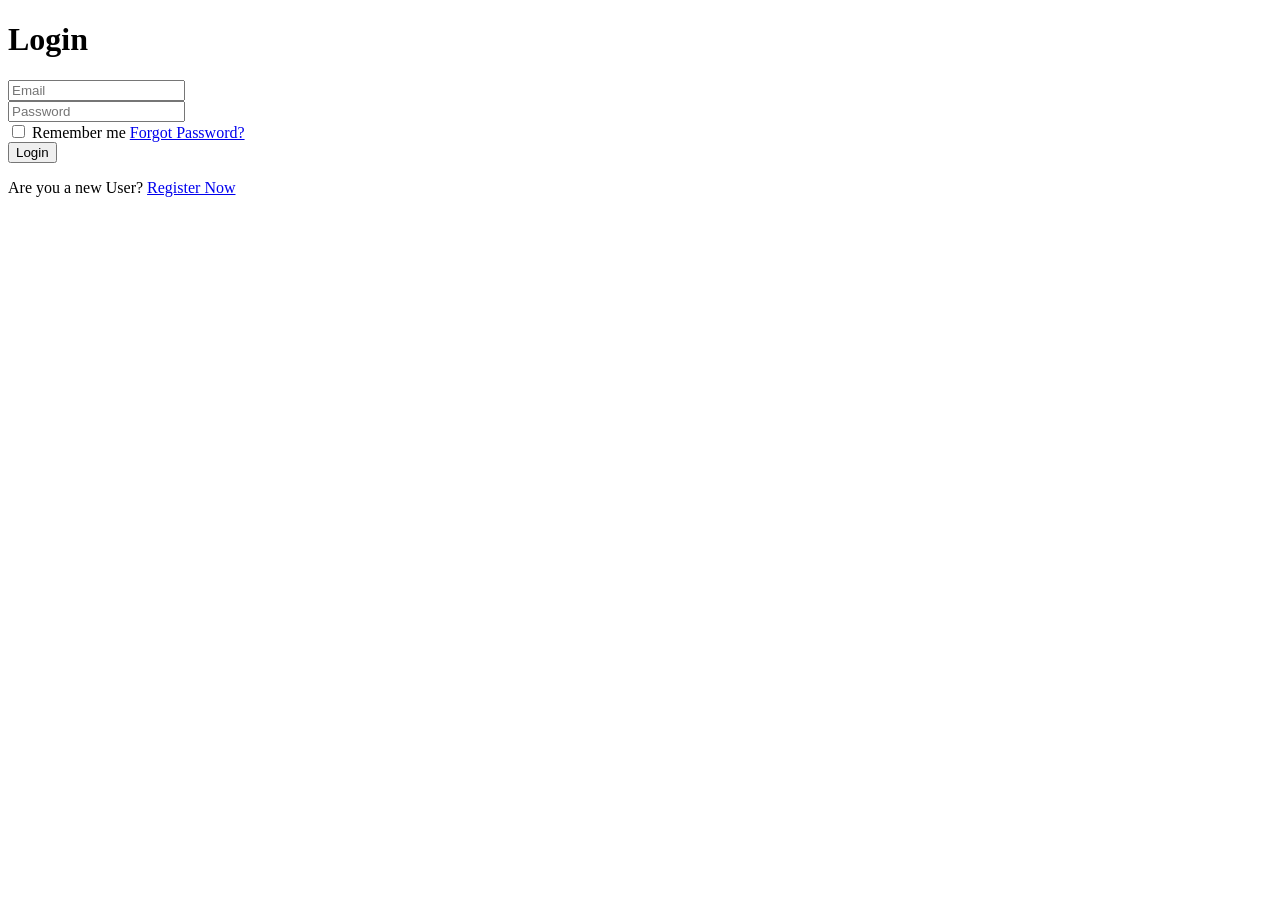
<file: jobportal/src/main/resources/templates/login.html>
<!DOCTYPE html>
<html xmlns="http://www.w3.org/1999/xhtml"
      xmlns:th="http://www.thymeleaf.org">
<head>
    <link
            rel="stylesheet"
            type="text/css"
            media="all"
            th:href="@{/css/style.css}"
    />
    <link
            th:rel="stylesheet"
            th:href="@{/webjars/bootstrap/css/bootstrap.min.css} "
    />
    <link
            rel="stylesheet"
            type="text/css"
            media="all"
            th:href="@{/css/font-awesome.min.css}"
    />
    <link
            rel="stylesheet"
            type="text/css"
            media="all"
            th:href="@{/css/styles.css}"
    />
    <meta charset="ISO-8859-1" />
    <title>Login</title>
</head>

<body>

<div class="row justify-content-center align-items-center" style="margin-right:0">
<!--    <div class="col-md-6">-->
<!--        <div class="coffee_mug_background">-->
<!--            <div class="logo_left mt-3 pt-4 ms-5 pl-5">-->
<!--                <h2 class="logo">hotdevjobs <span class="logo_com">.com</span></h2>-->
<!--            </div>-->
<!--        </div>-->
<!--    </div>-->
    <div class="col-md-6">
        <div class="myForm" style="align-items:center">
            <form th:action="@{/login}" th:object="${user}" method="post">
                <h1 class="text-center bold font-weight-bold mb-4">Login</h1>
                <div class="form-group">
                    <input
                            placeholder="Email"
                            name="username"
                            field="{email}"
                            type="email"
                            class="form-control"
                            required
                    />
                </div>
                <div class="form-group">
                    <input
                            placeholder="Password"
                            name="password"
                            field="{password}"
                            type="password"
                            class="form-control"
                            required
                    />
                </div>
                <div class="clearfix mb-4">
                    <label class="float-left form-check-label   "
                    ><input type="checkbox" /> Remember me</label
                    >
                    <a href="#" class="color-text float-right">Forgot Password?</a>
                </div>
                <div class="form-group">
                    <button type="submit" class="myBtn">Login</button>
                </div>

                <p class="text-center">
                    Are you a new User?
                    <a
                            class="color-text"
                            href="#"
                            th:href="@{/register}"
                    >
                        Register Now</a
                    >
                </p>
            </form>
        </div>
    </div>
</div>
</body>
<script
        type="text/javascript"
        th:src="@{/webjars/jquery/jquery.min.js}"
></script>
<script
        type="text/javascript"
        th:src="@{/webjars/popper.js/umd/popper.min.js}"
></script>
<script
        type="text/javascript"
        th:src="@{/webjars/bootstrap/js/bootstrap.min.js}"
></script>
<script type="text/javascript" th:src="@{/js/main.js}"></script>
</html>
</file>
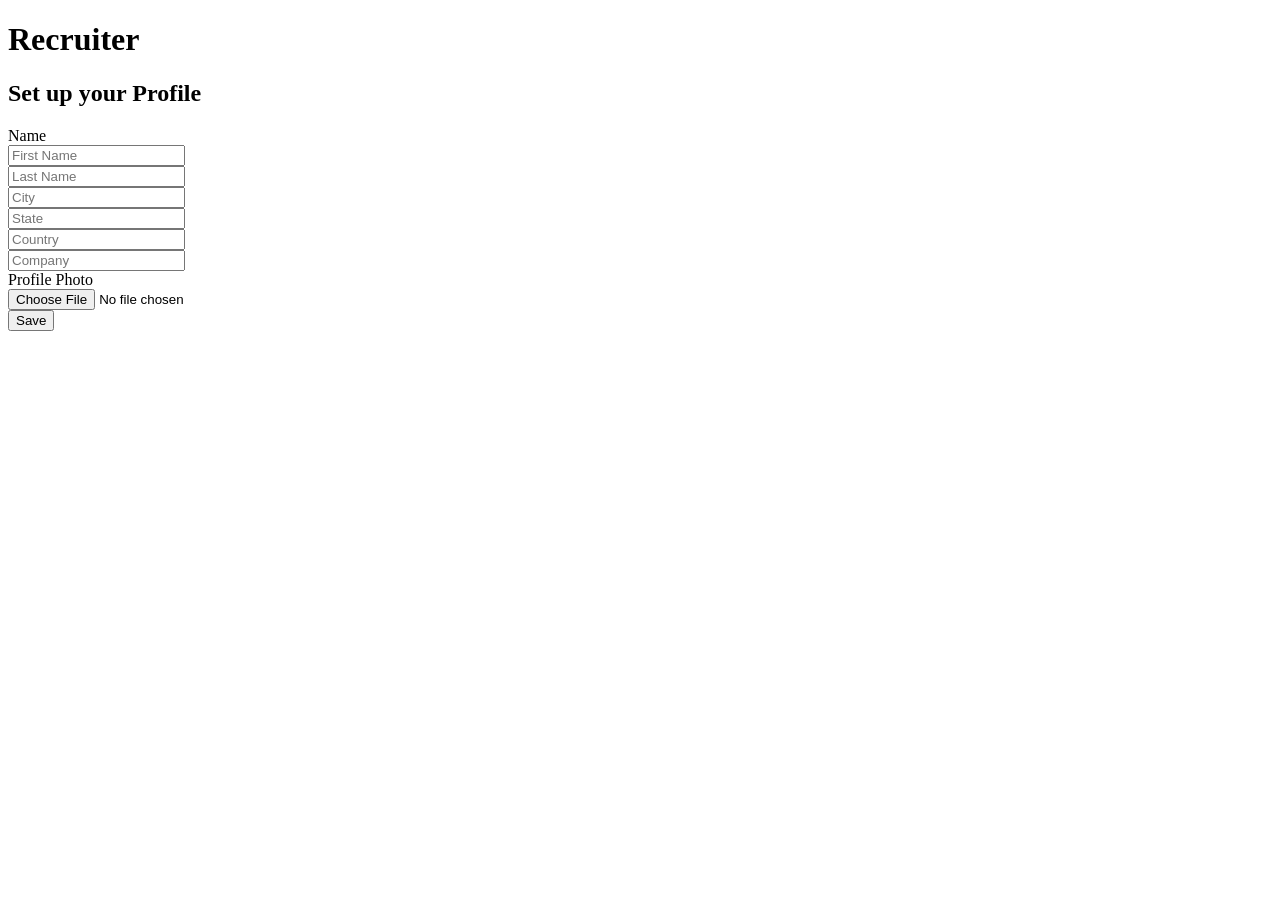
<file: jobportal/src/main/resources/templates/recruiter_profile.html>
<!DOCTYPE html>
<html xmlns:th="http://www.w3.org/1999/xhtml">
<head>
    <link th:rel="stylesheet" th:href="@{/webjars/bootstrap/css/bootstrap.min.css} "/>
    <link rel="stylesheet" type="text/css" media="all"  th:href="@{/css/font-awesome.min.css}" />
    <link rel="stylesheet" type="text/css" media="all"  th:href="@{/css/style.css}" />
    <link rel="stylesheet" type="text/css" media="all"  th:href="@{/css/styles.css}" />
    <meta charset="UTF-8" />
    <meta name="viewport" content="width=device-width, initial-scale=1" />
    <title>Profile Setup</title>
</head>

<body>
<div class="row justify-content-center" style="margin-right:0">
<!--    <div class="col-5 coffee_mug_background">-->
<!--        <div class="logo_left mt-3 pt-4 ms-5 pl-5">-->
<!--            <h2 class="logo" style="color: white">hotdevjobs <span class="logo_com">.com</span></h2>-->
<!--        </div>-->
<!--    </div>-->
    <div class=" col-12">
        <div class="myForm">
            <form th:action="@{/recruiter-profile/addNew}" th:object="${profile}" method="post" enctype="multipart/form-data"
            >
                <div class="row gutters ">
                    <div class="row mt-5">
                        <div class="col-md-12">
                            <div class="d-flex justify-content-center ">
                                <h1 class="heading_font font-weight-bold">
                                    Recruiter
                                </h1>
                            </div>
                        </div>
                        <div class="row">
                            <div class="col-md-12">
                                <div >
                                    <h2 class="d-flex justify-content-center heading_font">
                                        Set up your Profile
                                    </h2>
                                </div>
                            </div>

                            <div class="card-body ms-2.5">
                                <label class="heading_font font_sub_heading_color">Name</label>
                                <div class="row ">
                                    <div class="col-md-6 pr-1">
                                        <input placeholder="First Name" id="firstName" th:field="*{firstName}"  name="firstName"  type="text" class="form-control"  />
                                    </div>
                                    <div class="col-md-6 pl-1">
                                        <input placeholder="Last Name" id="lastName" name="lastName" th:field="*{lastName}" type="text" class="form-control"  />
                                    </div>
                                </div>
                                <div class="row " >
                                    <div class="col-md-4 pr-1">
                                        <input placeholder="City" name="city" th:field="*{city}" type="text" class="form-control"  />
                                    </div>
                                    <div class="col-md-4 px-1">
                                        <input placeholder="State" name="state" type="text" th:field="*{state}" class="form-control"  />
                                    </div>
                                    <div class="col-md-4 pl-1">
                                        <input placeholder="Country" name="country" th:field="*{country}" type="text" class="form-control"  />
                                    </div>
                                </div>
                                <div class="row " >
                                    <div class="col">
                                        <input placeholder="Company" id="company" name="company" th:field="*{company}" type="text" class="form-control"  />
                                    </div>
                                </div>
                                <label class="heading_font font_sub_heading_color mt-2">Profile Photo</label>
                                <div class="row" >

                                    <div class="col" >
                                        <input type="file" name="image" class="form-control" accept="image/png, image/jpeg" />
                                        <input type="text" name="profilePhoto" th:field="*{profilePhoto}" class="form-control" hidden />
                                    </div>
                                </div>
                                <div class="row mt-4" >
                                    <div class="col d-flex justify-content-center">
                                        <button type="submit" id="submit2" name="submit" class="btn btn-primary base_button px-4 py-2">Save</button>
                                    </div>
                                </div>
                            </div>
                        </div>
                    </div>
                </div>
            </form>
        </div>
    </div>
</div>
</body>
<script type="text/javascript" th:src="@{/webjars/jquery/jquery.min.js}"></script>
<script type="text/javascript" th:src="@{/webjars/popper.js/umd/popper.min.js}"></script>
<script type="text/javascript" th:src="@{/webjars/bootstrap/js/bootstrap.min.js}"></script>
<script type="text/javascript" th:src="@{/js/main.js}"></script>

</html>
</file>
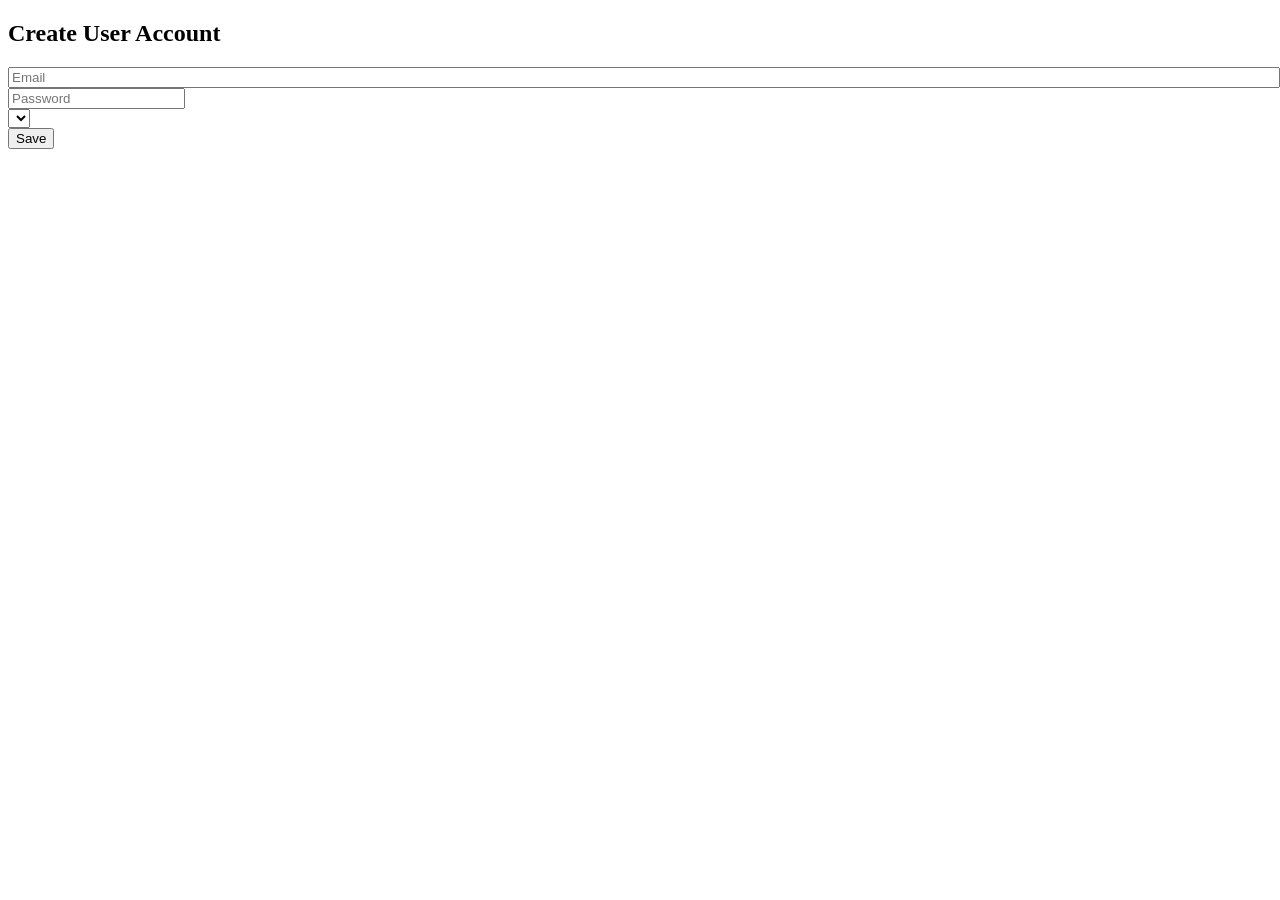
<file: jobportal/src/main/resources/templates/register.html>
<!DOCTYPE html>
<html xmlns:th="http://www.thymeleaf.org">
<head>
    <link
            th:rel="stylesheet"
            th:href="@{/webjars/bootstrap/css/bootstrap.min.css} "
    />
    <link
            rel="stylesheet"
            type="text/css"
            media="all"
            th:href="@{/css/font-awesome.min.css}"
    />
    <link
            rel="stylesheet"
            type="text/css"
            media="all"
            th:href="@{/css/styles.css}"
    />
    <link
            href="https://fonts.googleapis.com/css?family=Montserrat"
            rel="stylesheet"
    />
    <meta charset="ISO-8859-1"/>
    <title>Sign Up</title>
</head>

<body>
<section class="content hidden-overflow">
    <div class="row justify-content-center align-items-center">
<!--        <div class="col-6 coffee_mug_background">-->
<!--            <div class="logo_left mt-3 pt-4 ms-5 pl-5">-->
<!--                <h2 class="logo" style="color: white">-->
<!--                    hotdevjobs <span class="logo_com">.com</span>-->
<!--                </h2>-->
<!--            </div>-->
<!--        </div>-->
        <div class="col-6">
            <div class="top-margin">
                <div>
                    <div class="d-flex justify-content-center mb-4">
                        <h1 class="heading_font font-weight-bold">
                            Create User Account
                        </h1>
                    </div>
                    <div class="myForm">
                        <form
                                th:action="@{/register/new}"
                                th:object="${user}"
                                method="post"
                        >



                            <div class="box-body bozero mx2p">
                                <div class="row">
                                    <div class="col-md-12">
                                        <div class="form-group">
                                            <div th:if="${error}" class="alert alert-danger" role="alert">
                                                <p th:text="${error}"></p>
                                            </div>
                                        </div>
                                    </div>
                                </div>
                                <div class="row">
                                    <div class="col-md-12">
                                        <div class="form-group">
                                            <input
                                                    placeholder="Email"
                                                    name="email"
                                                    th:field="*{email}"
                                                    type="email"
                                                    style="width: 100%"
                                                    class="form-control"
                                                    required
                                            />
                                        </div>
                                    </div>
                                </div>
                                <div class="row">
                                    <div class="col-md-12">
                                        <div class="form-group">
                                            <input
                                                    min="8"
                                                    placeholder="Password"
                                                    name="password"
                                                    th:field="*{password}"
                                                    type="password"
                                                    class="form-control pwd"
                                                    required
                                            />
                                        </div>
                                    </div>
                                </div>
                                <div class="row">
                                    <div class="col-md-12 form-group">
                                        <select
                                                required
                                                class="form-control"
                                                th:field="*{userTypeId}"
                                        >
                                            <th:block th:each="userType :${getAllTypes}">
                                                <option
                                                        th:text="${userType.userTypeName}"
                                                        th:value="${userType.userTypeId}"
                                                ></option>
                                            </th:block>
                                        </select>
                                    </div>
                                </div>
                            </div>
                            <div class="box-footer">
                                <div class="row">
                                    <div class="form-group mt-5 col-md-12">
                                        <button type="submit" class="myBtn py-3">Save</button>
                                    </div>
                                </div>
                            </div>
                        </form>
                    </div>
                </div>
            </div>
        </div>
    </div>
</section>
</body>

<script type="text/javascript" th:src="@{/webjars/jquery/jquery.min.js}"></script>
<script type="text/javascript" th:src="@{/webjars/bootstrap/js/bootstrap.min.js}"></script>

</html>
</file>
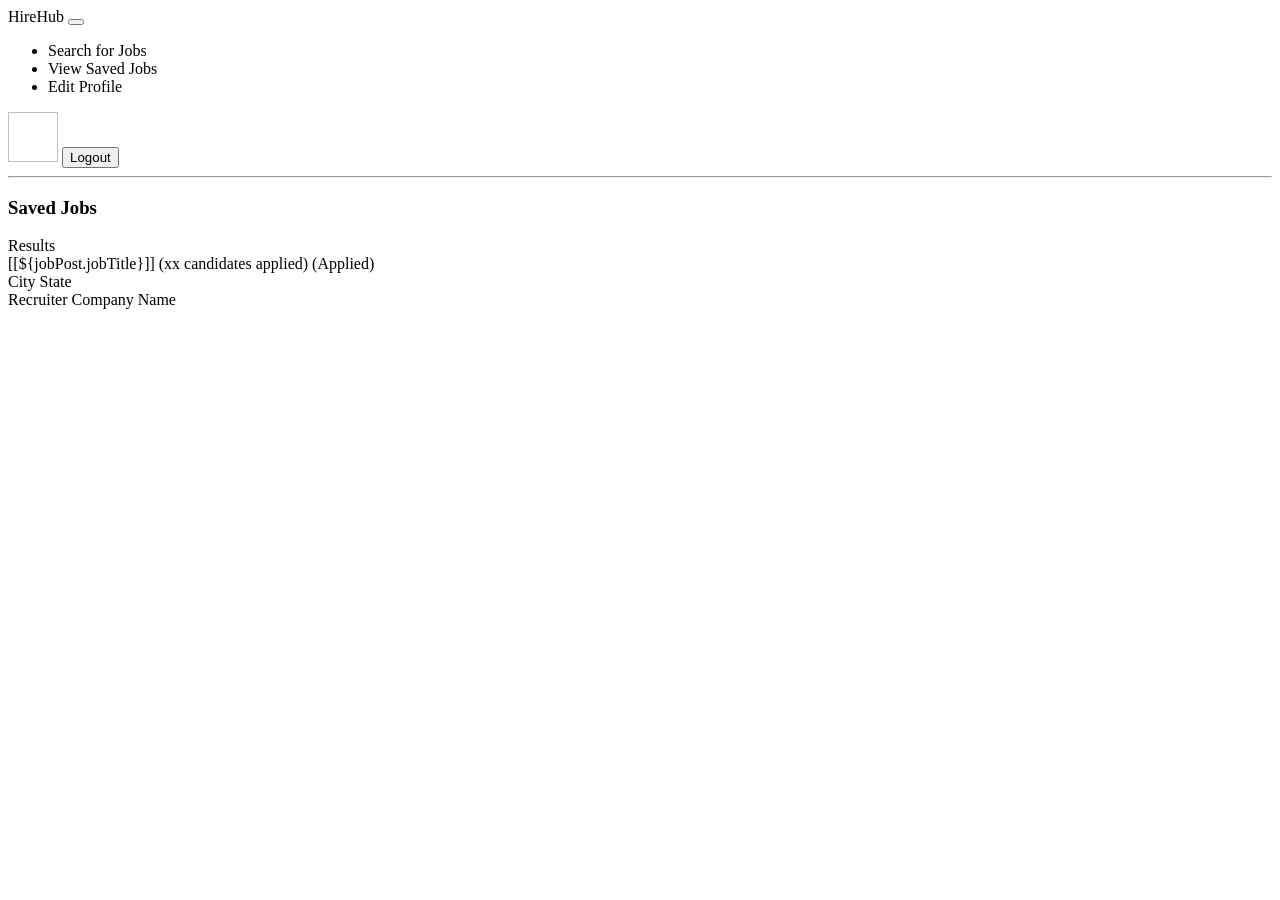
<file: jobportal/src/main/resources/templates/saved-jobs.html>
<!DOCTYPE html>
<html xmlns="http://www.w3.org/1999/xhtml"
      xmlns:th="http://www.thymeleaf.org"
      xmlns:layout="http://www.ultraq.net.nz/thymeleaf/layout"
      xmlns:sec="http://www.thymeleaf.org/extras/spring-security">
<head>
    <meta charset="UTF-8"/>
    <title>Dashboard</title>
    <meta charset="utf-8"/>
    <meta http-equiv="x-ua-compatible" content="ie=edge"/>
    <meta name="description" content=""/>
    <meta name="viewport" content="width=device-width, initial-scale=1"/>

    <link rel="stylesheet" type="text/css" media="all" th:href="@{/css/styles.css}"/>
    <link th:rel="stylesheet" th:href="@{/webjars/bootstrap/css/bootstrap.min.css} "/>
    <link th:rel="stylesheet" th:href="@{/webjars/font-awesome/css/all.css}"/>

</head>

<body>
<header class="navbar navbar-expand-lg navbar-dark">
    <label class="mt-2 ms-5 font-weight-bold h5"
    ><a th:href="@{/dashboard}">HireHub</a
    ></label
    >
    <button
            class="navbar-toggler"
            type="button"
            data-toggle="collapse"
            data-target="#navbarTogglerDemo02"
            aria-controls="navbarTogglerDemo02"
            aria-expanded="false"
            aria-label="Toggle navigation"
    >
        <span class="navbar-toggler-icon"></span>
    </button>

    <div class="collapse navbar-collapse" id="navbarToggler">
        <ul class="navbar-nav m-auto mt-2 mt-lg-0">

            <li class="nav-item ">
                <a sec:authorize="hasAuthority('Job Seeker')" class="nav-link" th:href="@{/dashboard}"
                ><i class="fas fa-search"></i>Search for Jobs</a
                >
            </li>
            <li class="nav-item active">
                <a sec:authorize="hasAuthority('Job Seeker')" class="nav-link" th:href="@{/saved-jobs}">
                    <i class="fa-solid fa-eye"></i>View Saved Jobs</a>
            </li>
            <li class="nav-item ">
                <a sec:authorize="hasAuthority('Job Seeker')" class="nav-link" th:href="@{/job-seeker-profile/}">
                    <i class="fa-solid fa-pencil"></i>Edit Profile</a>
            </li>
        </ul>
        <img
                class="rounded-circle me-3"
                height="50px"
                width="50x"
                th:if="${user.photosImagePath!=null}"
                th:src="@{${user?.photosImagePath}}"
        />
        <label th:if="${user.firstName != null && user.lastName != null}"
               th:text="${user.firstName+' '+user.lastName}"
               class="nav-item nav-link px-2 me-3">
        </label>

        <button class="myBtn-light me-5" onclick="window.location.href='/logout'">Logout</button>
    </div>
</header>
<section class="section">
    <div class="sidenav px-5">
        <div sec:authorize="hasAuthority('Job Seeker')">
            <hr/>

        </div>
    </div>

    <article>

        <div class="box">
            <h1 class="primary-title">Saved Jobs</h1>
        </div>

        <div class="box mt-3">
            <label class="large-label px-3 mb-3">Results</label>
            <th:block th:each="jobPost:${jobPost}">
                <a th:href="@{/job-details-apply/{id}(id=${jobPost.jobPostId})}"
                   style=" text-decoration:none; color:black;">
                    <div onclick="window.location=/job-details-apply/{id}(id=${jobPost.jobPostId})" class="job-row">
                        <div class="row ">
                            <div class="col-md-4">
                                <label class="job-title text-left">
                                    [[${jobPost.jobTitle}]]
                                    <span class="title-span" sec:authorize="hasAuthority('Recruiter')"
                                          th:text="'('+ @{${jobPost.totalCandidates}}+' Candidates Applied)'">(xx candidates applied)</span>
                                    <span class="title-span" sec:authorize="hasAuthority('Job Seeker')"
                                          th:if="${jobPost.isActive == true}">(Applied)</span>

                                </label>
                            </div>
                            <div class="col-md-4 text-center">
                                <label th:text="${jobPost.jobLocationId.city+', '+ jobPost.jobLocationId.state}">
                                    City State</label>
                            </div>
                            <div class="col-md-4 text-right">
                                <label th:text="@{${jobPost.jobCompanyId.name}}">Recruiter Company Name</label>
                            </div>
                        </div>
                    </div>
                </a>
            </th:block>
        </div>

    </article>


</section>

<!--/ bradcam_area  -->


<script
        type="text/javascript"
        th:src="@{/webjars/jquery/jquery.min.js}"
></script>
<script
        type="text/javascript"
        th:src="@{/webjars/popper.js/umd/popper.min.js}"
></script>
<script
        type="text/javascript"
        th:src="@{/webjars/bootstrap/js/bootstrap.min.js}"
></script>
<script type="text/javascript" th:src="@{/js/main.js}"></script>

<script>

    $('#job').change(function() {
      $('#hidJob').val($(this).val());
    });
    $('#loc').change(function() {
      $('#hidLoc').val($(this).val());
    });
</script>
</body>
</html>
</file>
